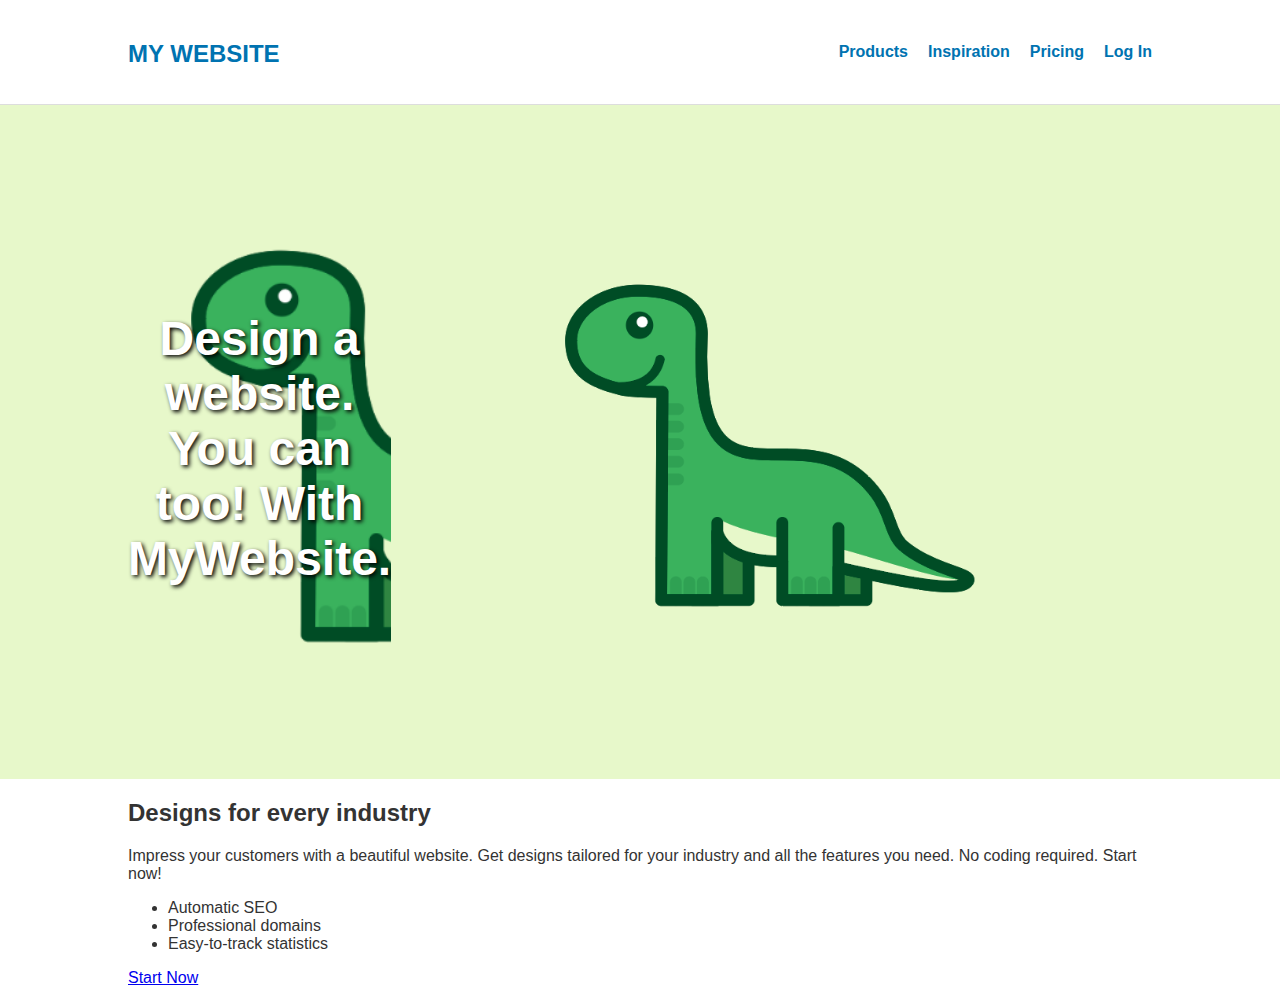
<file: index.html>
<!DOCTYPE html>
<html lang="en">
<head>
    <meta charset="UTF-8">
    <meta name="viewport" content="width=device-width, initial-scale=1.0">
    <title>My Website</title>
    <link rel="stylesheet" href="styles.css">
</head>
<body>
    <header class="header">
        <div class="container">
            <h1 class="logo">MY WEBSITE</h1>
            <nav class="nav">
                <ul>
                    <li><a href="#">Products</a></li>
                    <li><a href="#">Inspiration</a></li>
                    <li><a href="#">Pricing</a></li>
                    <li><a href="#">Log In</a></li>
                </ul>
            </nav>
        </div>
    </header>

    <section class="hero">
        <div class="container">
            <h1>Design a website.<br>You can too! With MyWebsite.</h1>
            <img src="image.png" alt="Hero Image" class="hero-image">
        </div>
    </section>

    <section class="features">
        <div class="container">
            <div class="feature">
                <h2>Designs for every industry</h2>
                <p>Impress your customers with a beautiful website. Get designs tailored for your industry and all the features you need. No coding required. Start now!</p>
                <ul>
                    <li>Automatic SEO</li>
                    <li>Professional domains</li>
                    <li>Easy-to-track statistics</li>
                </ul>
                <a href="#" class="btn">Start Now</a>
            </div>
        </div>
    </section>
</body>
</html>
</file>
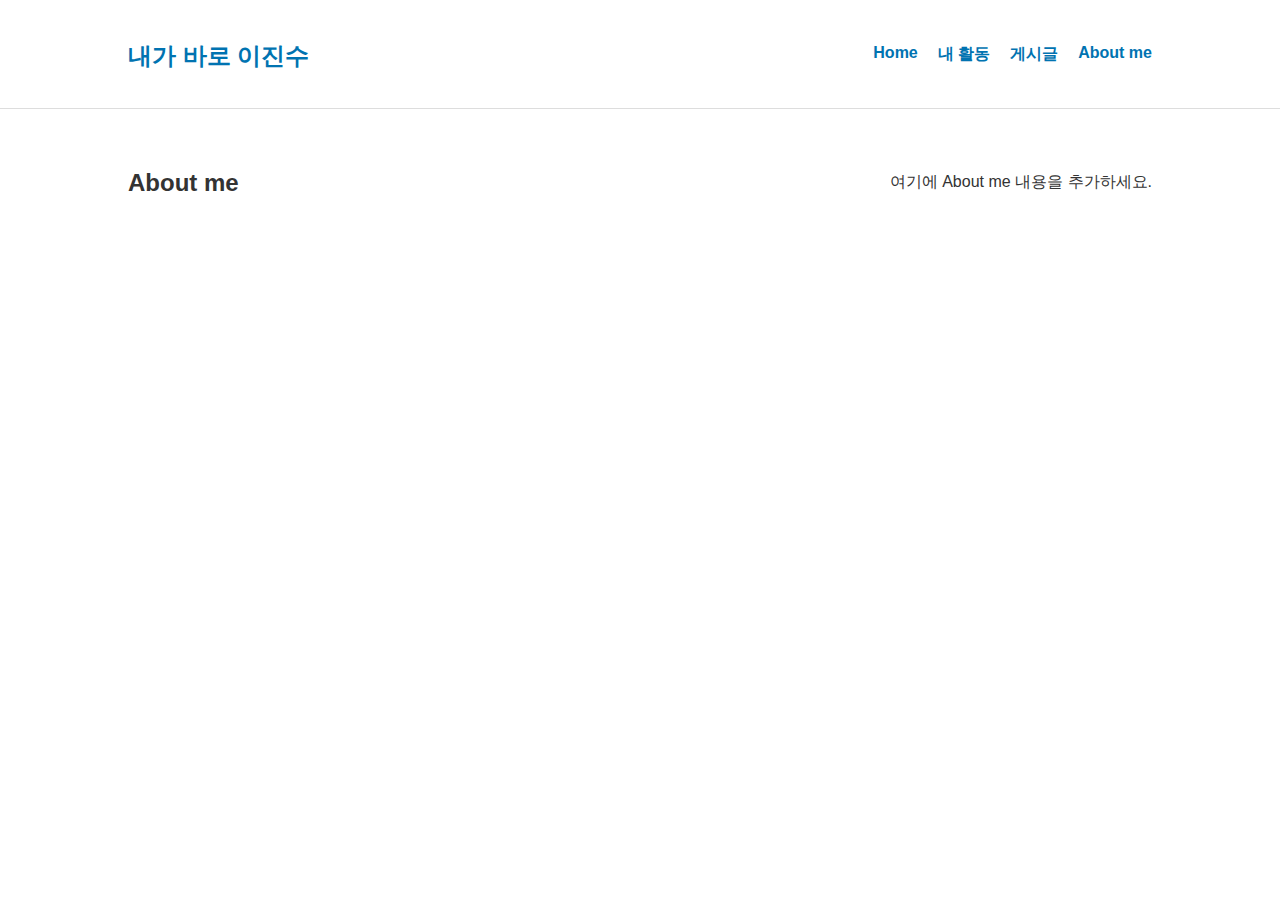
<file: about.html>
<!DOCTYPE html>
<html lang="en">
<head>
    <meta charset="UTF-8">
    <meta name="viewport" content="width=device-width, initial-scale=1.0">
    <title>About me</title>
    <link rel="stylesheet" href="styles.css">
</head>
<body>
    <header class="header">
        <div class="container">
            <h1 class="logo">내가 바로 이진수</h1>
            <nav class="nav">
                <ul>
                    <li><a href="index.html">Home</a></li>
                    <li><a href="activity.html">내 활동</a></li>
                    <li><a href="posts.html">게시글</a></li>
                    <li><a href="about.html">About me</a></li>
                </ul>
            </nav>
        </div>
    </header>
    <section class="content">
        <div class="container">
            <h2>About me</h2>
            <p>여기에 About me 내용을 추가하세요.</p>
        </div>
    </section>
</body>
</html>
</file>
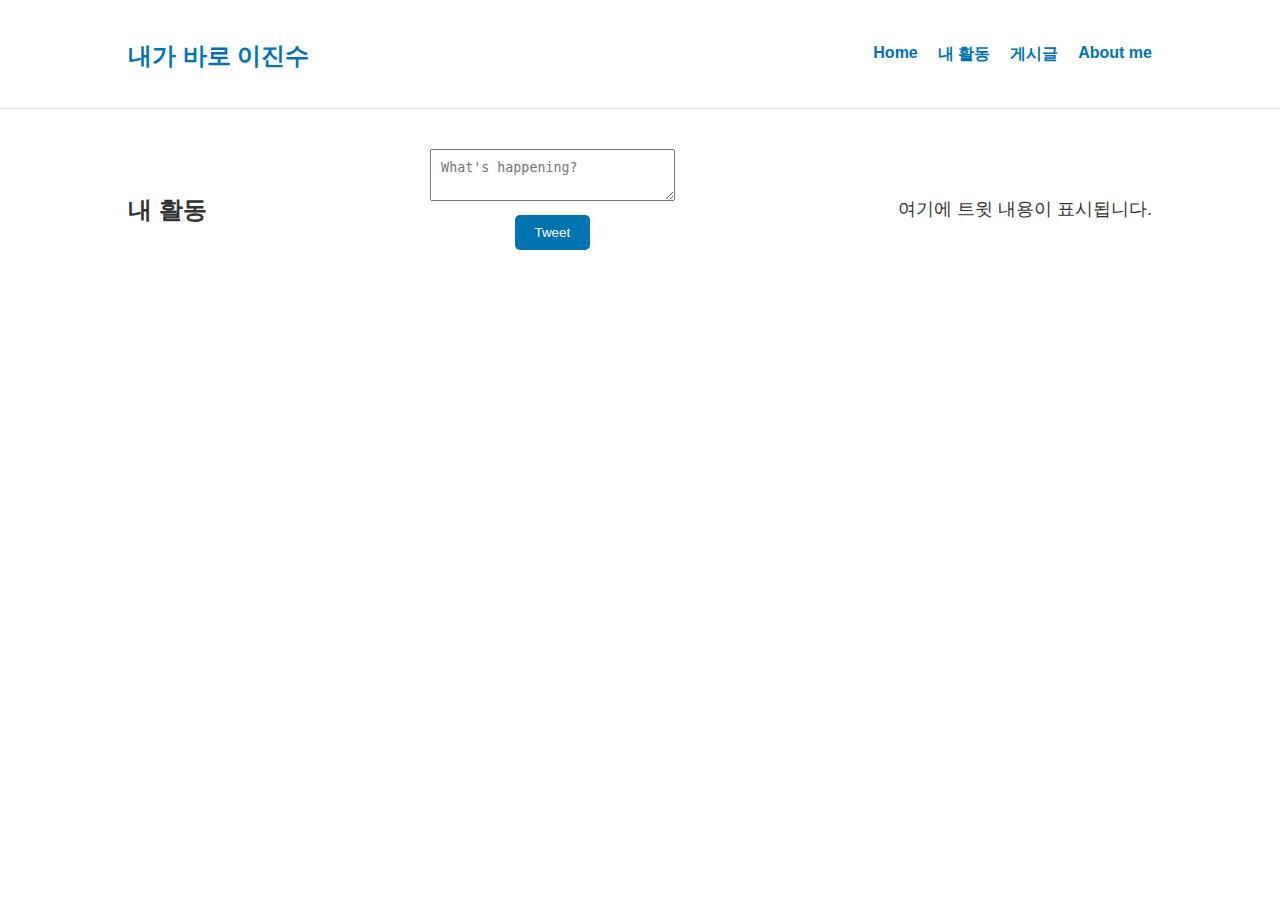
<file: activity.html>
<!DOCTYPE html>
<html lang="en">
<head>
    <meta charset="UTF-8">
    <meta name="viewport" content="width=device-width, initial-scale=1.0">
    <title>내 활동</title>
    <link rel="stylesheet" href="styles.css">
</head>
<body>
    <header class="header">
        <div class="container">
            <h1 class="logo">내가 바로 이진수</h1>
            <nav class="nav">
                <ul>
                    <li><a href="index.html">Home</a></li>
                    <li><a href="activity.html">내 활동</a></li>
                    <li><a href="posts.html">게시글</a></li>
                    <li><a href="about.html">About me</a></li>
                </ul>
            </nav>
        </div>
    </header>
    <section class="content">
        <div class="container">
            <h2>내 활동</h2>
            <form>
                <textarea placeholder="What's happening?"></textarea>
                <button type="submit">Tweet</button>
            </form>
            <div class="posts">
                <div class="post">
                    <p>여기에 트윗 내용이 표시됩니다.</p>
                </div>
            </div>
        </div>
    </section>
</body>
</html>
</file>
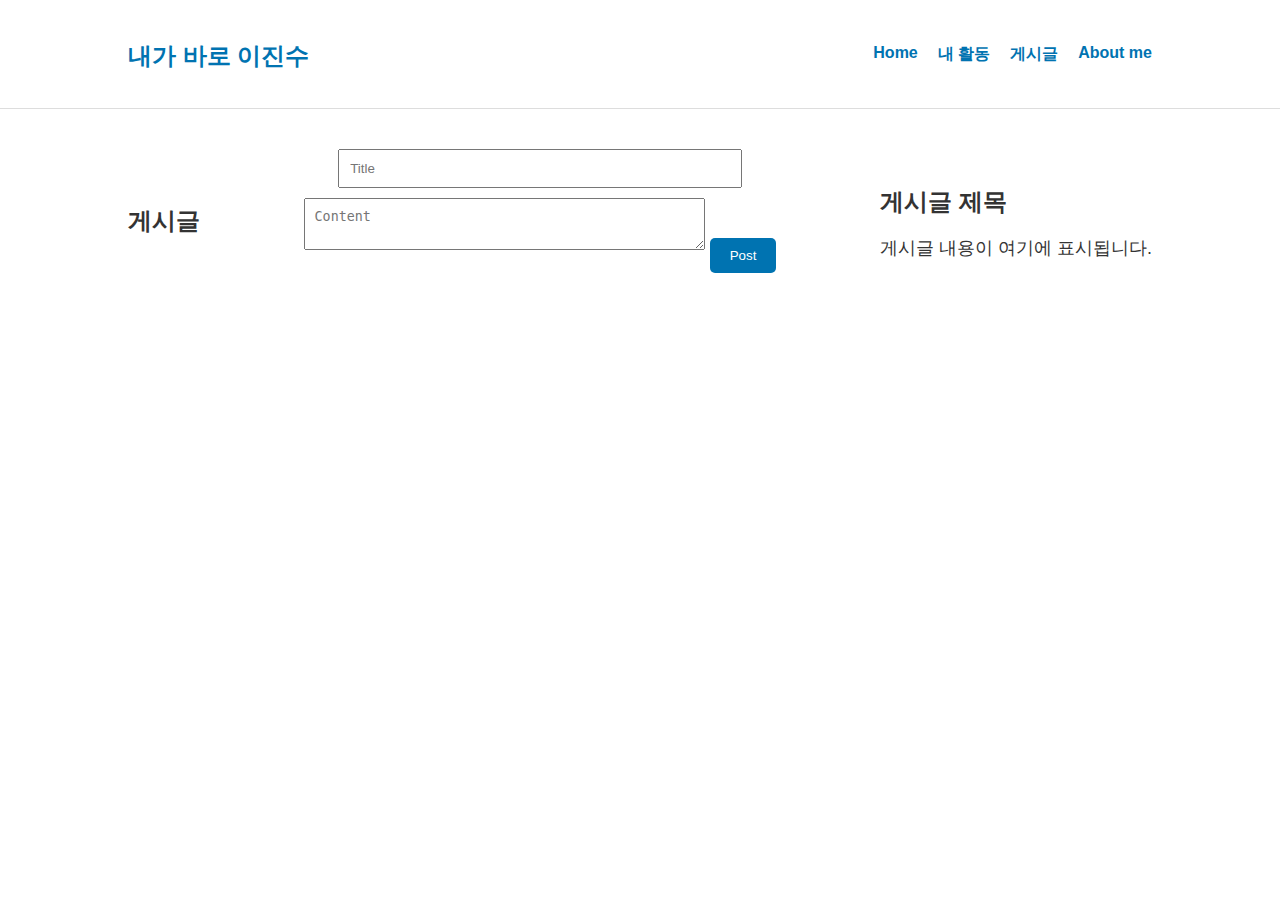
<file: posts.html>
<!DOCTYPE html>
<html lang="en">
<head>
    <meta charset="UTF-8">
    <meta name="viewport" content="width=device-width, initial-scale=1.0">
    <title>게시글</title>
    <link rel="stylesheet" href="styles.css">
</head>
<body>
    <header class="header">
        <div class="container">
            <h1 class="logo">내가 바로 이진수</h1>
            <nav class="nav">
                <ul>
                    <li><a href="index.html">Home</a></li>
                    <li><a href="activity.html">내 활동</a></li>
                    <li><a href="posts.html">게시글</a></li>
                    <li><a href="about.html">About me</a></li>
                </ul>
            </nav>
        </div>
    </header>
    <section class="content">
        <div class="container">
            <h2>게시글</h2>
            <form>
                <input type="text" placeholder="Title">
                <textarea placeholder="Content"></textarea>
                <button type="submit">Post</button>
            </form>
            <div class="posts">
                <div class="post">
                    <h3>게시글 제목</h3>
                    <p>게시글 내용이 여기에 표시됩니다.</p>
                </div>
            </div>
        </div>
    </section>
</body>
</html>
</file>
<file: styles.css>
body {
    font-family: Arial, sans-serif;
    margin: 0;
    padding: 0;
    color: #333;
}

.header {
    background-color: #fff;
    padding: 20px 0;
    border-bottom: 1px solid #ddd;
    display: flex;
    align-items: center;
}

.container {
    width: 80%;
    margin: 0 auto;
    max-width: 1200px;
    display: flex;
    justify-content: space-between;
    align-items: center;
}

.profile {
    display: flex;
    align-items: center;
}

.profile-image {
    border-radius: 50%;
    width: 50px;
    height: 50px;
    margin-right: 20px;
}

.logo {
    font-size: 24px;
    font-weight: bold;
    color: #0073b1;
    margin-top: 20px;  /* Added margin-top to move it down by 20px */
}

.nav ul {
    list-style: none;
    margin: 0;
    padding: 0;
    display: flex;
}

.nav ul li {
    margin-left: 20px;
}

.nav ul li a {
    text-decoration: none;
    color: #0073b1;
    font-weight: bold;
}

.hero {
    background-image: url('image.png');
    background-size: cover;
    background-position: center;
    padding: 60px 0;
    text-align: center;
}

.hero h1 {
    font-size: 48px;
    margin-bottom: 20px;
    color: #fff;
    text-shadow: 2px 2px 4px #000;
}

.content {
    padding: 40px 0;
    text-align: center;
}

.content form {
    margin-bottom: 20px;
}

.content form input[type="text"],
.content form textarea {
    width: 80%;
    padding: 10px;
    margin-bottom: 10px;
}

.content form button {
    padding: 10px 20px;
    background-color: #0073b1;
    color: #fff;
    border: none;
    border-radius: 5px;
    cursor: pointer;
}

.content form button:hover {
    background-color: #005f8d;
}

.posts {
    text-align: left;
}

.post {
    margin-bottom: 20px;
}

.post h3 {
    font-size: 24px;
    margin-bottom: 10px;
}

.post p {
    font-size: 18px;
}

@media (max-width: 768px) {
    .container {
        flex-direction: column;
        align-items: flex-start;
    }

    .nav ul {
        flex-direction: column;
        align-items: flex-start;
    }

    .nav ul li {
        margin-left: 0;
        margin-bottom: 10px;
    }
}
</file>
